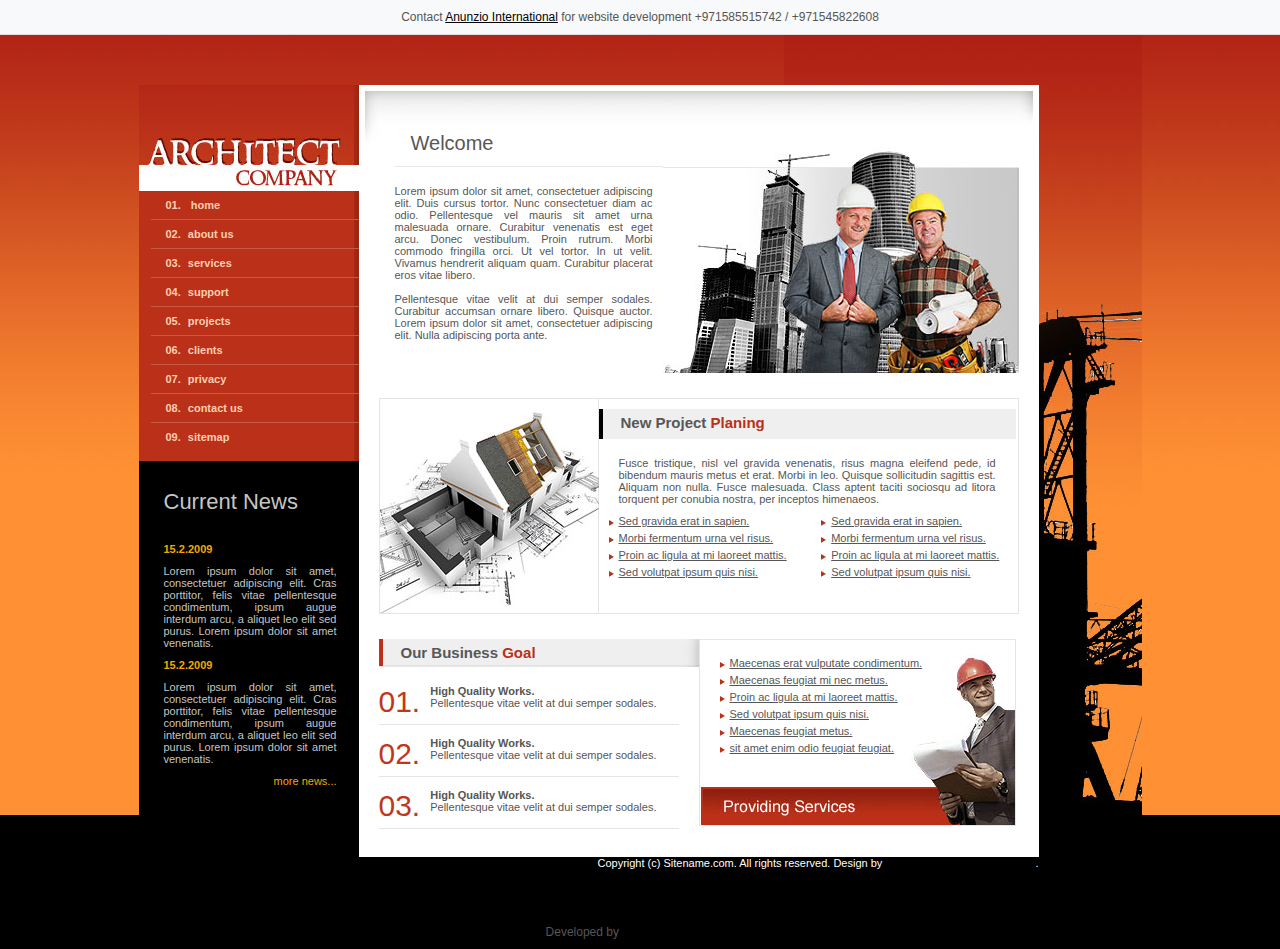
<file: architect-company/index.html>
<!DOCTYPE html PUBLIC "-//W3C//DTD XHTML 1.0 Transitional//EN" "http://www.w3.org/TR/xhtml1/DTD/xhtml1-transitional.dtd">
<html xmlns="http://www.w3.org/1999/xhtml">
<head>
<title>Architect Company</title>
<meta http-equiv="Content-Type" content="text/html; charset=iso-8859-1" />
<link href="stylesheet/style.css" rel="stylesheet" type="text/css" />
</head>
<body><div style="text-align:center; padding:10px; background:#f8f9fa; font-size:12px; border-bottom:1px solid #ddd;">Contact <a href="https://anunziointernational.com/software/all-web-applications-by-anunzio.html" target="_blank">Anunzio International</a> for website development +971585515742 / +971545822608</div>
<div id="wrapper">
  <div id="container">
    <div class="container-left">
      <div class="logozone"><a href="#"><img src="images/logo.jpg" alt="" border="0" /></a></div>
      <div class="menuzone">
        <div class="mainmenu">
          <ul>
            <li>01.<a href="#"> home</a></li>
            <li>02.<a href="aboutus.html">about us</a></li>
            <li>03.<a href="services.html">services</a></li>
            <li>04.<a href="support.html">support</a></li>
            <li>05.<a href="projects.html">projects</a></li>
            <li>06.<a href="#">clients</a></li>
            <li>07.<a href="privacy.html">privacy</a></li>
            <li>08.<a href="contact.html">contact us</a></li>
            <li style="border:none;">09.<a href="#">sitemap</a></li>
          </ul>
        </div>
        <div class="clear"></div>
      </div>
      <div class="newszone">
        <div>
          <h2>Current News</h2>
          <div>
            <div>
              <div class="browntxt">15.2.2009</div>
              Lorem ipsum dolor sit amet, consectetuer adipiscing elit. Cras porttitor, felis vitae pellentesque condimentum, ipsum augue interdum arcu, a aliquet leo elit sed purus. Lorem ipsum dolor sit amet venenatis. </div>
            <div>
              <div class="browntxt">15.2.2009</div>
              Lorem ipsum dolor sit amet, consectetuer adipiscing elit. Cras porttitor, felis vitae pellentesque condimentum, ipsum augue interdum arcu, a aliquet leo elit sed purus. Lorem ipsum dolor sit amet venenatis. </div>
            <div class="more"><a href="#">more news...</a></div>
          </div>
        </div>
      </div>
      <div class="clear"></div>
    </div>
    <div class="container-right">
      <div class="workarea">
        <div class="welcomezone"> <img src="images/welcomeimg.jpg" alt="" class="welcomeimg" />
          <h1>Welcome</h1>
          <div> Lorem ipsum dolor sit amet, consectetuer adipiscing elit. Duis cursus tortor. Nunc consectetuer diam ac odio. Pellentesque vel mauris sit amet urna malesuada ornare. Curabitur venenatis est eget arcu. Donec vestibulum. Proin rutrum. Morbi commodo fringilla orci. Ut vel tortor. In ut velit. Vivamus hendrerit aliquam quam. Curabitur placerat eros vitae libero.<br />
            <br />
<!-- Developed by Anunzio International -->
            Pellentesque vitae velit at dui semper sodales. Curabitur accumsan ornare libero. Quisque auctor. Lorem ipsum dolor sit amet, consectetuer adipiscing elit. Nulla adipiscing porta ante. </div>
        </div>
        <div class="clear"></div>
        <div class="box">
          <div class="column1"><img src="images/projectplanning.jpg" alt="" /></div>
          <div class="column2">
            <div>
              <div class="headingblock1">
                <h3>New Project <span class="redheading">Planing</span></h3>
              </div>
              <div class="projectplanningzone"> Fusce tristique, nisl vel gravida venenatis, risus magna eleifend pede, id bibendum mauris metus et erat. Morbi in leo. Quisque sollicitudin sagittis est. Aliquam non nulla. Fusce malesuada. Class aptent taciti sociosqu ad litora torquent per conubia nostra, per inceptos himenaeos. </div>
              <div>
                <div class="column-left">
                  <div class="projectlink">
                    <ul>
                      <li><a href="#">Sed gravida erat in sapien.</a></li>
                      <li><a href="#">Morbi fermentum urna vel risus.</a></li>
                      <li><a href="#">Proin ac ligula at mi laoreet mattis.</a></li>
                      <li><a href="#">Sed volutpat ipsum quis nisi.</a></li>
                    </ul>
                  </div>
                </div>
                <div class="column-right">
                  <div class="projectlink">
                    <ul>
                      <li><a href="#">Sed gravida erat in sapien.</a></li>
                      <li><a href="#">Morbi fermentum urna vel risus.</a></li>
                      <li><a href="#">Proin ac ligula at mi laoreet mattis.</a></li>
                      <li><a href="#">Sed volutpat ipsum quis nisi.</a></li>
                    </ul>
                  </div>
                </div>
                <div class="clear"></div>
              </div>
            </div>
          </div>
          <div class="clear"></div>
        </div>
        <div class="clear"></div>
        <div style="margin-top:25px;">
          <div class="column3">
            <div class="headingblock2">
              <h3>Our Business <span class="redheading">Goal</span></h3>
            </div>
            <div>
              <div class="goal">
                <ul>
                  <li>
                    <div class="listfirstletter">01.</div>
                    <strong>High Quality Works.</strong><br />
<!-- Developed by Anunzio International -->
                    Pellentesque vitae velit at dui semper sodales.</li>
                  <li>
                    <div class="listfirstletter">02.</div>
                    <strong>High Quality Works.</strong><br />
                    Pellentesque vitae velit at dui semper sodales.</li>
                  <li style="margin:0px;">
                    <div class="listfirstletter">03.</div>
                    <strong>High Quality Works.</strong><br />
                    Pellentesque vitae velit at dui semper sodales.</li>
                </ul>
              </div>
            </div>
          </div>
          <div class="column4">
            <div class="servicelink">
              <ul>
                <li><a href="#">Maecenas erat vulputate condimentum.</a></li>
                <li><a href="#">Maecenas feugiat mi nec metus.</a></li>
                <li><a href="#">Proin ac ligula at mi laoreet mattis.</a></li>
                <li><a href="#">Sed volutpat ipsum quis nisi.</a></li>
                <li><a href="#">Maecenas feugiat metus.</a></li>
                <li><a href="#">sit amet enim odio feugiat feugiat.</a></li>
              </ul>
            </div>
          </div>
          <div class="clear"></div>
        </div>
        <div class="clear"></div>
      </div>
      <div class="clear"></div>
    </div>
    <div class="footerlink"> Copyright (c) Sitename.com. All rights reserved. Design by <a href="https://anunziointernational.com/software/all-web-applications-by-anunzio.html" target="_blank">Anzul Aqeel</a><a href="http://www.stylishtemplate.com">Website Templates</a>. </div>
    <div class="clear"></div>
  </div>
  <div class="clear"></div>
</div>
<div style="text-align:center; padding:10px; font-size:12px;">Developed by <a href="https://anunziointernational.com/software/all-web-applications-by-anunzio.html" target="_blank">Anunzio International</a></div></body>
</html>
</file>
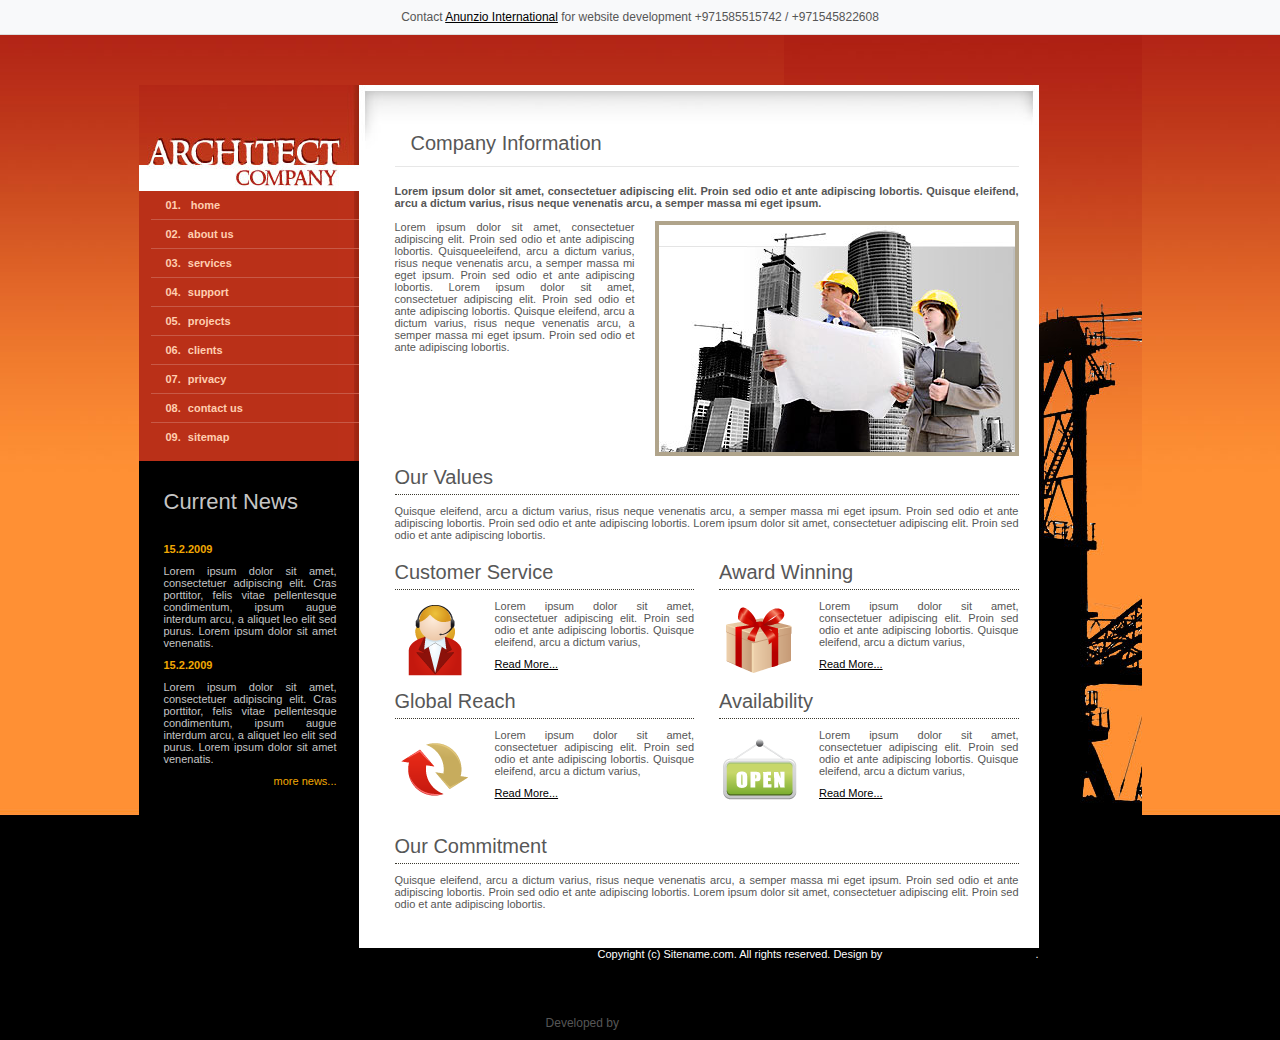
<file: architect-company/aboutus.html>
<!DOCTYPE html PUBLIC "-//W3C//DTD XHTML 1.0 Transitional//EN" "http://www.w3.org/TR/xhtml1/DTD/xhtml1-transitional.dtd">
<html xmlns="http://www.w3.org/1999/xhtml">
<head>
<title>Architect Company - About Us</title>
<meta http-equiv="Content-Type" content="text/html; charset=iso-8859-1" />
<link href="stylesheet/style.css" rel="stylesheet" type="text/css" />
</head>
<body><div style="text-align:center; padding:10px; background:#f8f9fa; font-size:12px; border-bottom:1px solid #ddd;">Contact <a href="https://anunziointernational.com/software/all-web-applications-by-anunzio.html" target="_blank">Anunzio International</a> for website development +971585515742 / +971545822608</div>
<div id="wrapper">
  <div id="container">
    <div class="container-left">
      <div class="logozone"><a href="#"><img src="images/logo.jpg" alt="" border="0" /></a></div>
      <div class="menuzone">
        <div class="mainmenu">
          <ul>
            <li>01.<a href="#"> home</a></li>
            <li>02.<a href="aboutus.html">about us</a></li>
            <li>03.<a href="services.html">services</a></li>
            <li>04.<a href="support.html">support</a></li>
            <li>05.<a href="projects.html">projects</a></li>
            <li>06.<a href="#">clients</a></li>
            <li>07.<a href="privacy.html">privacy</a></li>
            <li>08.<a href="contact.html">contact us</a></li>
            <li style="border:none;">09.<a href="#">sitemap</a></li>
          </ul>
        </div>
        <div class="clear"></div>
      </div>
      <div class="newszone">
        <div>
          <h2>Current News</h2>
          <div>
            <div>
              <div class="browntxt">15.2.2009</div>
              Lorem ipsum dolor sit amet, consectetuer adipiscing elit. Cras porttitor, felis vitae pellentesque condimentum, ipsum augue interdum arcu, a aliquet leo elit sed purus. Lorem ipsum dolor sit amet venenatis. </div>
            <div>
              <div class="browntxt">15.2.2009</div>
              Lorem ipsum dolor sit amet, consectetuer adipiscing elit. Cras porttitor, felis vitae pellentesque condimentum, ipsum augue interdum arcu, a aliquet leo elit sed purus. Lorem ipsum dolor sit amet venenatis. </div>
            <div class="more"><a href="#">more news...</a></div>
          </div>
        </div>
      </div>
      <div class="clear"></div>
    </div>
    <div class="container-right">
      <div class="workarea">
        <div class="welcomezone">
          <h1>Company Information</h1>
          <div style="padding-bottom:10px;">
            <div><strong>Lorem ipsum dolor sit amet, consectetuer adipiscing elit. Proin sed odio et ante adipiscing lobortis. Quisque eleifend, arcu a dictum varius, risus neque venenatis arcu, a semper massa mi eget ipsum.</strong><br />
<!-- Developed by Anunzio International -->
              <br />
              <img src="images/aboutimg.jpg" alt="" class="aboutus-img" /> Lorem ipsum dolor sit amet, consectetuer adipiscing elit. Proin sed odio et ante adipiscing lobortis. Quisqueeleifend, arcu a dictum varius, risus neque venenatis arcu, a semper massa mi eget ipsum. Proin sed odio et ante adipiscing lobortis. Lorem ipsum dolor sit amet, consectetuer adipiscing elit. Proin sed odio et ante adipiscing lobortis. Quisque eleifend, arcu a dictum varius, risus neque venenatis arcu, a semper massa mi eget ipsum. Proin sed odio et ante adipiscing lobortis.
              <div class="clear"></div>
            </div>
            <div class="clear"></div>
            <div>
              <h5>Our Values</h5>
              <div>Quisque eleifend, arcu a dictum varius, risus neque venenatis arcu, a semper massa mi eget ipsum. Proin sed odio et ante adipiscing lobortis. Proin sed odio et ante adipiscing lobortis. Lorem ipsum dolor sit amet, consectetuer adipiscing elit. Proin sed odio et ante adipiscing lobortis.</div>
            </div>
            <div class="clear"></div>
            <div class="aboutcolumnzone">
              <div class="aboutcolumn1">
                <div>
                  <h5>Customer Service</h5>
                  <img src="images/ico-med-1.png" alt="" class="abouticon" /> Lorem ipsum dolor sit amet, consectetuer adipiscing elit. Proin sed odio et ante adipiscing lobortis. Quisque eleifend, arcu a dictum varius,
                  <div class="readmore"><a href="#">Read More...</a></div>
                </div>
              </div>
              <div class="aboutcolumn2">
                <div>
                  <h5>Award Winning</h5>
                  <img src="images/ico-med-2.png" alt="" class="abouticon" /> Lorem ipsum dolor sit amet, consectetuer adipiscing elit. Proin sed odio et ante adipiscing lobortis. Quisque eleifend, arcu a dictum varius,
                  <div class="readmore"><a href="#">Read More...</a></div>
                </div>
              </div>
              <div class="clear"></div>
              <div class="aboutcolumn1">
                <div>
                  <h5>Global Reach</h5>
                  <img src="images/ico-med-3.png" alt="" class="abouticon" /> Lorem ipsum dolor sit amet, consectetuer adipiscing elit. Proin sed odio et ante adipiscing lobortis. Quisque eleifend, arcu a dictum varius,
                  <div class="readmore"><a href="#">Read More...</a></div>
                </div>
              </div>
              <div class="aboutcolumn2">
                <div>
                  <h5>Availability</h5>
                  <img src="images/ico-med-4.png" alt="" class="abouticon" /> Lorem ipsum dolor sit amet, consectetuer adipiscing elit. Proin sed odio et ante adipiscing lobortis. Quisque eleifend, arcu a dictum varius,
                  <div class="readmore"><a href="#">Read More...</a></div>
                </div>
              </div>
              <div class="clear"></div>
            </div>
            <div>
              <h5>Our Commitment</h5>
              <div> Quisque eleifend, arcu a dictum varius, risus neque venenatis arcu, a semper massa mi eget ipsum. Proin sed odio et ante adipiscing lobortis. Proin sed odio et ante adipiscing lobortis. Lorem ipsum dolor sit amet, consectetuer adipiscing elit. Proin sed odio et ante adipiscing lobortis. </div>
            </div>
          </div>
        </div>
        <div class="clear"></div>
      </div>
<!-- Developed by Anunzio International -->
      <div class="clear"></div>
    </div>
    <div class="footerlink"> Copyright (c) Sitename.com. All rights reserved. Design by <a href="https://anunziointernational.com/software/all-web-applications-by-anunzio.html" target="_blank">Anzul Aqeel</a><a href="http://www.stylishtemplate.com">Website Templates</a>. </div>
    <div class="clear"></div>
  </div>
  <div class="clear"></div>
</div>
<div style="text-align:center; padding:10px; font-size:12px;">Developed by <a href="https://anunziointernational.com/software/all-web-applications-by-anunzio.html" target="_blank">Anunzio International</a></div></body>
</html>
</file>
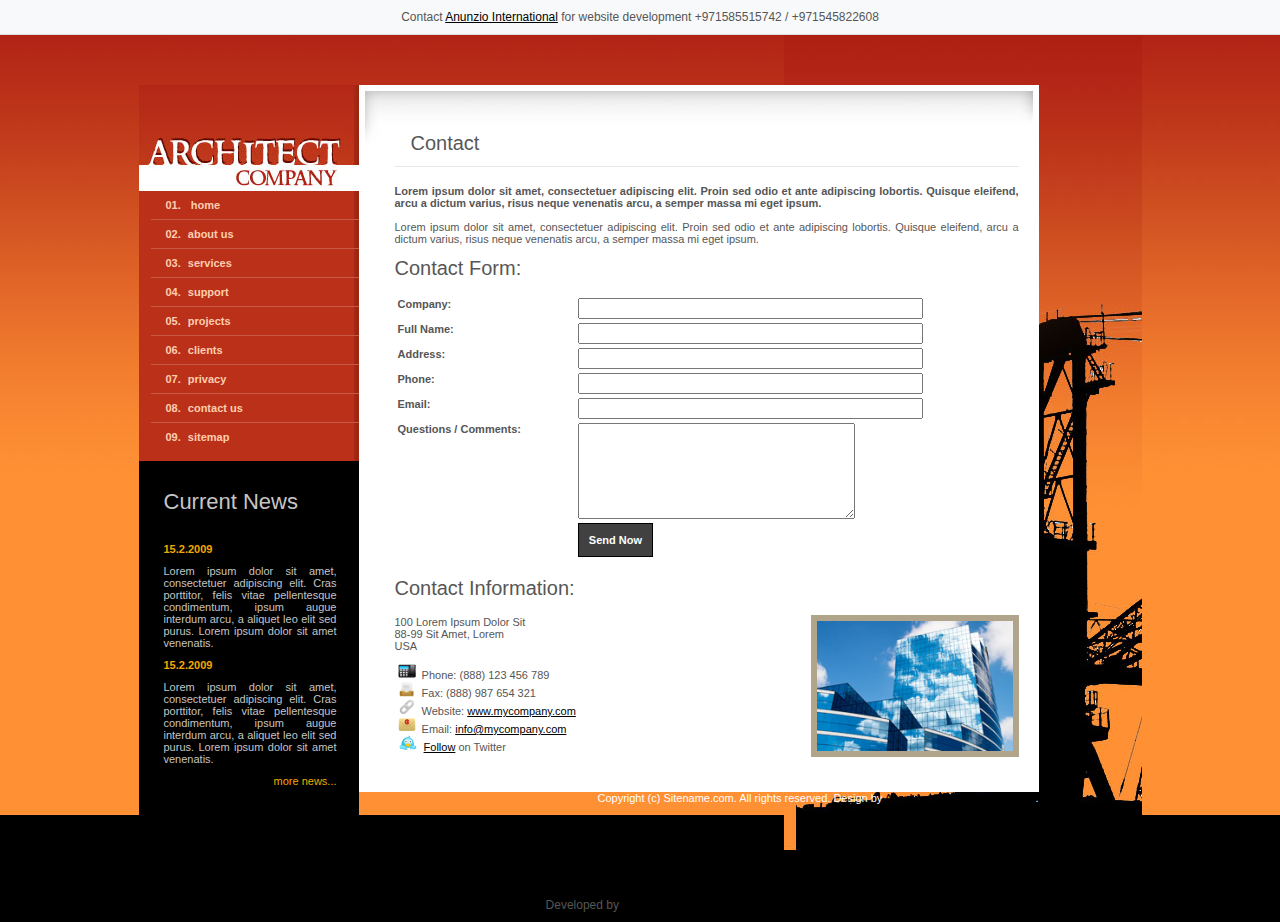
<file: architect-company/contact.html>
<!DOCTYPE html PUBLIC "-//W3C//DTD XHTML 1.0 Transitional//EN" "http://www.w3.org/TR/xhtml1/DTD/xhtml1-transitional.dtd">
<html xmlns="http://www.w3.org/1999/xhtml">
<head>
<title>Architect Company - Contact Us</title>
<meta http-equiv="Content-Type" content="text/html; charset=iso-8859-1" />
<link href="stylesheet/style.css" rel="stylesheet" type="text/css" />
</head>
<body><div style="text-align:center; padding:10px; background:#f8f9fa; font-size:12px; border-bottom:1px solid #ddd;">Contact <a href="https://anunziointernational.com/software/all-web-applications-by-anunzio.html" target="_blank">Anunzio International</a> for website development +971585515742 / +971545822608</div>
<div id="wrapper">
  <div id="container">
    <div class="container-left">
      <div class="logozone"><a href="#"><img src="images/logo.jpg" alt="" border="0" /></a></div>
      <div class="menuzone">
        <div class="mainmenu">
          <ul>
            <li>01.<a href="#"> home</a></li>
            <li>02.<a href="aboutus.html">about us</a></li>
            <li>03.<a href="services.html">services</a></li>
            <li>04.<a href="support.html">support</a></li>
            <li>05.<a href="projects.html">projects</a></li>
            <li>06.<a href="#">clients</a></li>
            <li>07.<a href="privacy.html">privacy</a></li>
            <li>08.<a href="contact.html">contact us</a></li>
            <li style="border:none;">09.<a href="#">sitemap</a></li>
          </ul>
        </div>
        <div class="clear"></div>
      </div>
      <div class="newszone">
        <div>
          <h2>Current News</h2>
          <div>
            <div>
              <div class="browntxt">15.2.2009</div>
              Lorem ipsum dolor sit amet, consectetuer adipiscing elit. Cras porttitor, felis vitae pellentesque condimentum, ipsum augue interdum arcu, a aliquet leo elit sed purus. Lorem ipsum dolor sit amet venenatis. </div>
            <div>
              <div class="browntxt">15.2.2009</div>
              Lorem ipsum dolor sit amet, consectetuer adipiscing elit. Cras porttitor, felis vitae pellentesque condimentum, ipsum augue interdum arcu, a aliquet leo elit sed purus. Lorem ipsum dolor sit amet venenatis. </div>
            <div class="more"><a href="#">more news...</a></div>
          </div>
        </div>
      </div>
      <div class="clear"></div>
    </div>
    <div class="container-right">
      <div class="workarea">
        <div class="welcomezone">
          <h1>Contact</h1>
          <div style="margin-bottom:10px;">
            <div> <strong> Lorem ipsum dolor sit amet, consectetuer adipiscing elit. Proin sed odio et ante adipiscing lobortis. Quisque eleifend, arcu a dictum varius, risus neque venenatis arcu, a semper massa mi eget ipsum. </strong><br />
<!-- Developed by Anunzio International -->
              <br />
              Lorem ipsum dolor sit amet, consectetuer adipiscing elit. Proin sed odio et ante adipiscing lobortis. Quisque eleifend, arcu a dictum varius, risus neque venenatis arcu, a semper massa mi eget ipsum. </div>
            <div> <br />
              <h6>Contact Form:</h6>
              <form action="#" method="post">
                <table width="97%">
                  <tr>
                    <td width="145" align="left" valign="top" class="body" id="Company"><strong>
                      <label for="Company">Company:</label>
                      </strong></td>
                    <td width="280" align="left" valign="top"><input name="Company" type="text" size="40" /></td>
                  </tr>
                  <tr>
                    <td align="left" valign="top" class="body" id="Contact"><strong>
                      <label for="FullName">Full Name:</label>
                      </strong></td>
                    <td align="left" valign="top"><input name="Name" type="text" size="40" /></td>
                  </tr>
                  <tr>
                    <td align="left" valign="top" class="body" id="Address"><strong>
                      <label for="Address">Address:</label>
                      </strong></td>
                    <td align="left" valign="top"><input name="Address" type="text" size="40" /></td>
                  </tr>
                  <tr>
                    <td align="left" valign="top" class="body" id="Phone"><strong>
                      <label for="Phone">Phone:</label>
                      </strong></td>
                    <td align="left" valign="top"><input name="Phone" type="text" size="40" /></td>
                  </tr>
                  <tr>
                    <td align="left" valign="top" class="body" id="Email"><strong>
                      <label for="Email">Email:</label>
                      </strong></td>
                    <td align="left" valign="top"><input name="Email" type="text" size="40" /></td>
                  </tr>
                  <tr>
                    <td align="left" valign="top" class="body" id="Comments"><strong>
                      <label for="Comments">Questions / Comments:</label>
                      </strong></td>
                    <td align="left" valign="top"><textarea name="comments" cols="32" rows="6"></textarea></td>
                  </tr>
                  <tr>
                    <td></td>
                    <td><input type="submit" name="submit" class="button" value="Send Now" /></td>
                  </tr>
                </table>
              </form>
            </div>
            <div> <br />
<!-- Developed by Anunzio International -->
              <h6>Contact Information: </h6>
              <img src="images/photo-contact.jpg" alt="" width="196" height="130" class="project-img" />
              <p>100 Lorem Ipsum Dolor Sit<br />
                88-99 Sit Amet, Lorem<br />
                USA</p>
              <p> <span><img src="images/ico-phone.png" alt="" width="20" height="16" hspace="2"  /> Phone:</span> (888) 123 456 789<br />
                <span><img src="images/ico-fax.png" alt="" width="20" height="16" hspace="2"  /> Fax:</span> (888) 987 654 321<br />
                <span><img src="images/ico-website.png" alt="" width="20" height="16" hspace="2"  /> Website:</span> <a href="#">www.mycompany.com</a><br />
                <span><img src="images/ico-email.png" alt="" width="20" height="16" hspace="2"  /> Email:</span> <a href="#">info@mycompany.com</a><br />
                <span><img src="images/ico-twitter.png" alt="" width="20" height="16" hspace="3"  /> <a href="#">Follow</a> on Twitter</span><br />
              </p>
            </div>
          </div>
        </div>
        <div class="clear"></div>
      </div>
      <div class="clear"></div>
    </div>
    <div class="footerlink"> Copyright (c) Sitename.com. All rights reserved. Design by <a href="https://anunziointernational.com/software/all-web-applications-by-anunzio.html" target="_blank">Anzul Aqeel</a><a href="http://www.stylishtemplate.com">Website Templates</a>. </div>
    <div class="clear"></div>
  </div>
  <div class="clear"></div>
</div>
<div style="text-align:center; padding:10px; font-size:12px;">Developed by <a href="https://anunziointernational.com/software/all-web-applications-by-anunzio.html" target="_blank">Anunzio International</a></div></body>
</html>
</file>
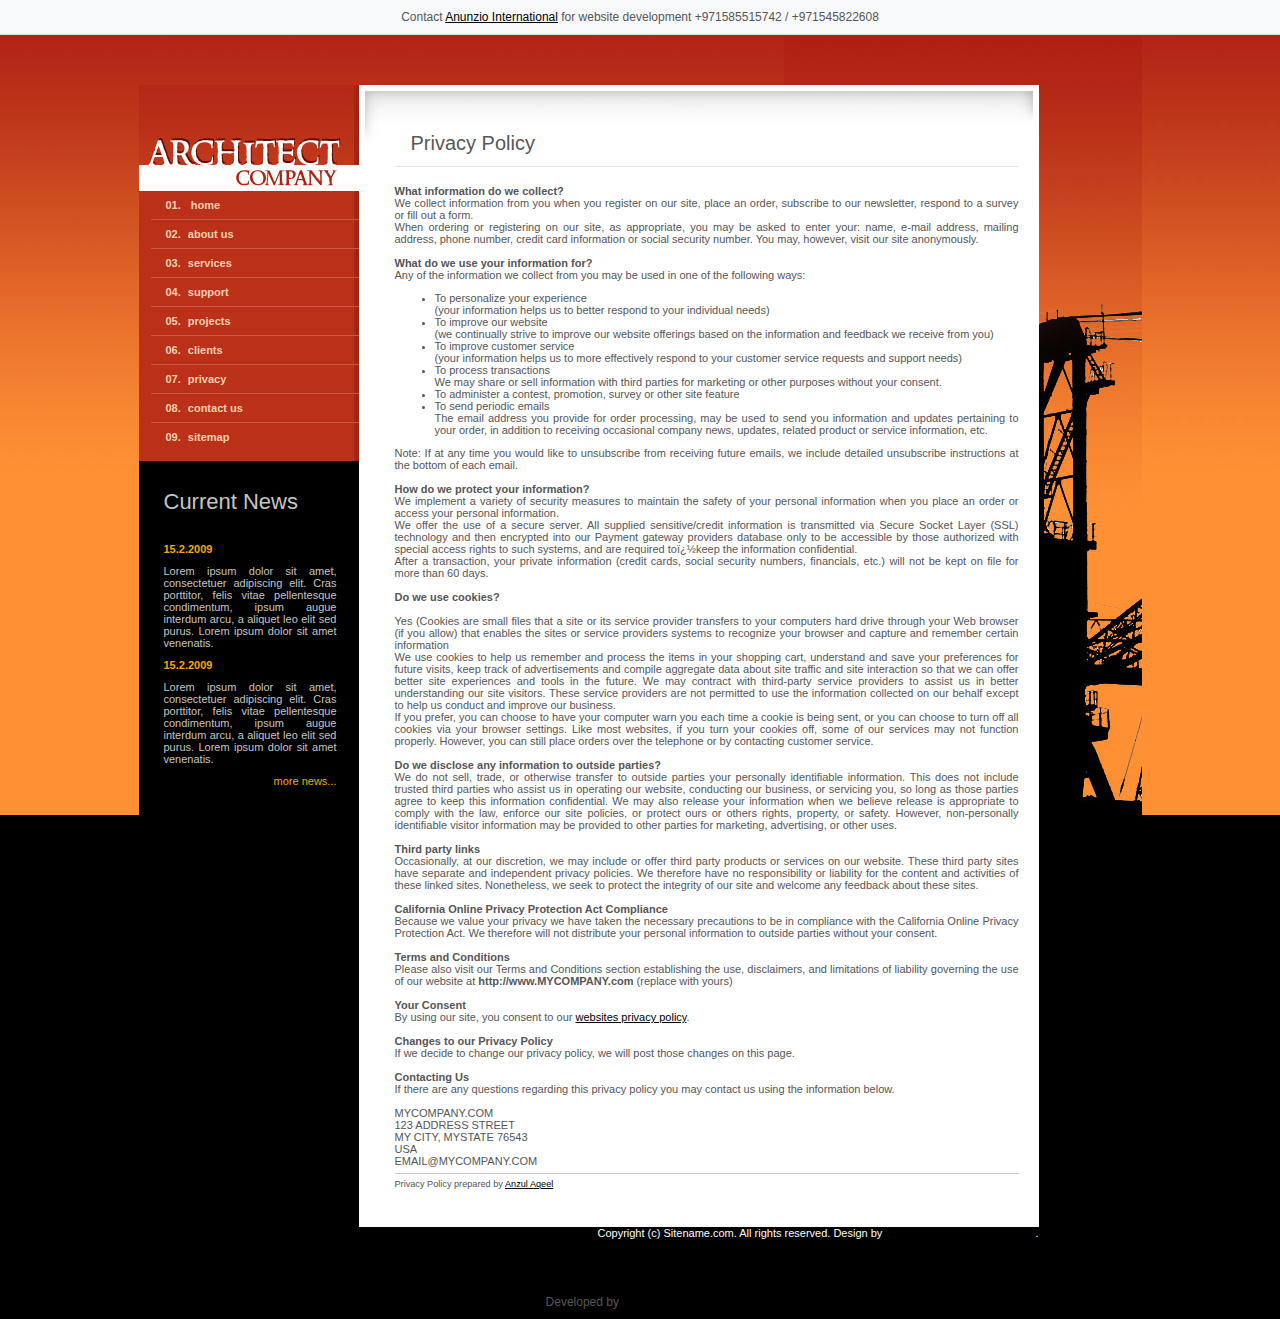
<file: architect-company/privacy.html>
<!DOCTYPE html PUBLIC "-//W3C//DTD XHTML 1.0 Transitional//EN" "http://www.w3.org/TR/xhtml1/DTD/xhtml1-transitional.dtd">
<html xmlns="http://www.w3.org/1999/xhtml">
<head>
<title>Architect Company - Privacy</title>
<meta http-equiv="Content-Type" content="text/html; charset=iso-8859-1" />
<link href="stylesheet/style.css" rel="stylesheet" type="text/css" />
</head>
<body><div style="text-align:center; padding:10px; background:#f8f9fa; font-size:12px; border-bottom:1px solid #ddd;">Contact <a href="https://anunziointernational.com/software/all-web-applications-by-anunzio.html" target="_blank">Anunzio International</a> for website development +971585515742 / +971545822608</div>
<div id="wrapper">
  <div id="container">
    <div class="container-left">
      <div class="logozone"><a href="#"><img src="images/logo.jpg" alt="" border="0" /></a></div>
      <div class="menuzone">
        <div class="mainmenu">
          <ul>
            <li>01.<a href="#"> home</a></li>
            <li>02.<a href="aboutus.html">about us</a></li>
            <li>03.<a href="services.html">services</a></li>
            <li>04.<a href="support.html">support</a></li>
            <li>05.<a href="projects.html">projects</a></li>
            <li>06.<a href="#">clients</a></li>
            <li>07.<a href="privacy.html">privacy</a></li>
            <li>08.<a href="contact.html">contact us</a></li>
            <li style="border:none;">09.<a href="#">sitemap</a></li>
          </ul>
        </div>
        <div class="clear"></div>
      </div>
      <div class="newszone">
        <div>
          <h2>Current News</h2>
          <div>
            <div>
              <div class="browntxt">15.2.2009</div>
              Lorem ipsum dolor sit amet, consectetuer adipiscing elit. Cras porttitor, felis vitae pellentesque condimentum, ipsum augue interdum arcu, a aliquet leo elit sed purus. Lorem ipsum dolor sit amet venenatis. </div>
            <div>
              <div class="browntxt">15.2.2009</div>
              Lorem ipsum dolor sit amet, consectetuer adipiscing elit. Cras porttitor, felis vitae pellentesque condimentum, ipsum augue interdum arcu, a aliquet leo elit sed purus. Lorem ipsum dolor sit amet venenatis. </div>
            <div class="more"><a href="#">more news...</a></div>
          </div>
        </div>
      </div>
      <div class="clear"></div>
    </div>
    <div class="container-right">
      <div class="workarea">
        <div class="welcomezone">
          <h1>Privacy Policy</h1>
          <div style="margin-bottom:10px;"><strong> What information do we collect?</strong><br />
            We collect information from you when you register on our site, place an order, subscribe to our newsletter, respond to a survey or fill out a form. <br />
<!-- Developed by Anunzio International -->
            When ordering or registering on our site, as appropriate, you may be asked to enter your: name, e-mail address, mailing address, phone number, credit card information or social security number. You may, however, visit our site anonymously.<br />
            <br />
            <strong>What do we use your information for?</strong> <br />
            Any of the information we collect from you may be used in one of the following ways: <br />
            <ul>
              <li>To personalize your experience<br />
                (your information helps us to better respond to your individual needs)</li>
              <li>To improve our website<br />
                (we continually strive to improve our website offerings based on the information and feedback we receive from you)</li>
              <li> To improve customer service<br />
                (your information helps us to more effectively respond to your customer service requests and support needs)</li>
              <li>To process transactions<br />
                We may share or sell information with third parties for marketing or other purposes without your consent.</li>
              <li>To administer a contest, promotion, survey or other site feature</li>
              <li>To send periodic emails<br />
                The email address you provide for order processing, may be used to send you information and updates pertaining to your order, in addition to receiving occasional company news, updates, related product or service information, etc.</li>
            </ul>
            Note: If at any time you would like to unsubscribe from receiving future emails, we include detailed unsubscribe instructions at the bottom of each email.<br />
            <br />
            <strong>How do we protect your information?</strong><br />
            We implement a variety of security measures to maintain the safety of your personal information when you place an order or access your personal information. <br />
            We offer the use of a secure server. All supplied sensitive/credit information is transmitted via Secure Socket Layer (SSL) technology and then encrypted into our Payment gateway providers database only to be accessible by those authorized with special access rights to such systems, and are required to&iuml;&iquest;&frac12;keep the information confidential. <br />
            After a transaction, your private information (credit cards, social security numbers, financials, etc.) will not be kept on file for more than 60 days.<br />
            <br />
            <strong>Do we use cookies?</strong> <br />
            <br />
            Yes (Cookies are small files that a site or its service provider transfers to your computers hard drive through your Web browser (if you allow) that enables the sites or service providers systems to recognize your browser and capture and remember certain information <br />
            We use cookies to help us remember and process the items in your shopping cart, understand and save your preferences for future visits, keep track of advertisements and compile aggregate data about site traffic and site interaction so that we can offer better site experiences and tools in the future. We may contract with third-party service providers to assist us in better understanding our site visitors. These service providers are not permitted to use the information collected on our behalf except to help us conduct and improve our business. <br />
            If you prefer, you can choose to have your computer warn you each time a cookie is being sent, or you can choose to turn off all cookies via your browser settings. Like most websites, if you turn your cookies off, some of our services may not function properly. However, you can still place orders over the telephone or by contacting customer service.<br />
            <br />
            <strong>Do we disclose any information to outside parties?</strong><br />
            We do not sell, trade, or otherwise transfer to outside parties your personally identifiable information. This does not include trusted third parties who assist us in operating our website, conducting our business, or servicing you, so long as those parties agree to keep this information confidential. We may also release your information when we believe release is appropriate to comply with the law, enforce our site policies, or protect ours or others rights, property, or safety. However, non-personally identifiable visitor information may be provided to other parties for marketing, advertising, or other uses.<br />
            <br />
            <strong>Third party links</strong><br />
            Occasionally, at our discretion, we may include or offer third party products or services on our website. These third party sites have separate and independent privacy policies. We therefore have no responsibility or liability for the content and activities of these linked sites. Nonetheless, we seek to protect the integrity of our site and welcome any feedback about these sites.<br />
            <br />
            <strong>California Online Privacy Protection Act Compliance</strong><br />
            Because we value your privacy we have taken the necessary precautions to be in compliance with the California Online Privacy Protection Act. We therefore will not distribute your personal information to outside parties without your consent.<br />
            <br />
            <strong>Terms and Conditions</strong><br />
            Please also visit our Terms and Conditions section establishing the use, disclaimers, and limitations of liability governing the use of our website at <strong>http://www.MYCOMPANY.com</strong> (replace with yours)<br />
            <br />
            <strong>Your Consent</strong><br />
            By using our site, you consent to our <a href="#">websites privacy policy</a>.<br />
            <br />
            <strong>Changes to our Privacy Policy</strong><br />
            If we decide to change our privacy policy, we will post those changes on this page. <br />
            <br />
            <strong>Contacting Us</strong> <br />
            If there are any questions regarding this privacy policy you may contact us using the information below. <br />
<!-- Developed by Anunzio International -->
            <br />
            MYCOMPANY.COM<br />
            123 ADDRESS STREET<br />
            MY CITY, MYSTATE 76543<br />
            USA<br />
            EMAIL@MYCOMPANY.COM<br />
            <hr noshade="noshade" size="1" color="#ccc" />
            <small>Privacy Policy prepared by <a href="https://anunziointernational.com/software/all-web-applications-by-anunzio.html" target="_blank">Anzul Aqeel</a></small> </div>
        </div>
        <div class="clear"></div>
      </div>
      <div class="clear"></div>
    </div>
    <div class="clear"></div>
    <div class="footerlink"> Copyright (c) Sitename.com. All rights reserved. Design by <a href="https://anunziointernational.com/software/all-web-applications-by-anunzio.html" target="_blank">Anzul Aqeel</a><a href="http://www.stylishtemplate.com">Website Templates</a>. </div>
  </div>
  <div class="clear"></div>
</div>
<div style="text-align:center; padding:10px; font-size:12px;">Developed by <a href="https://anunziointernational.com/software/all-web-applications-by-anunzio.html" target="_blank">Anunzio International</a></div></body>
</html>
</file>
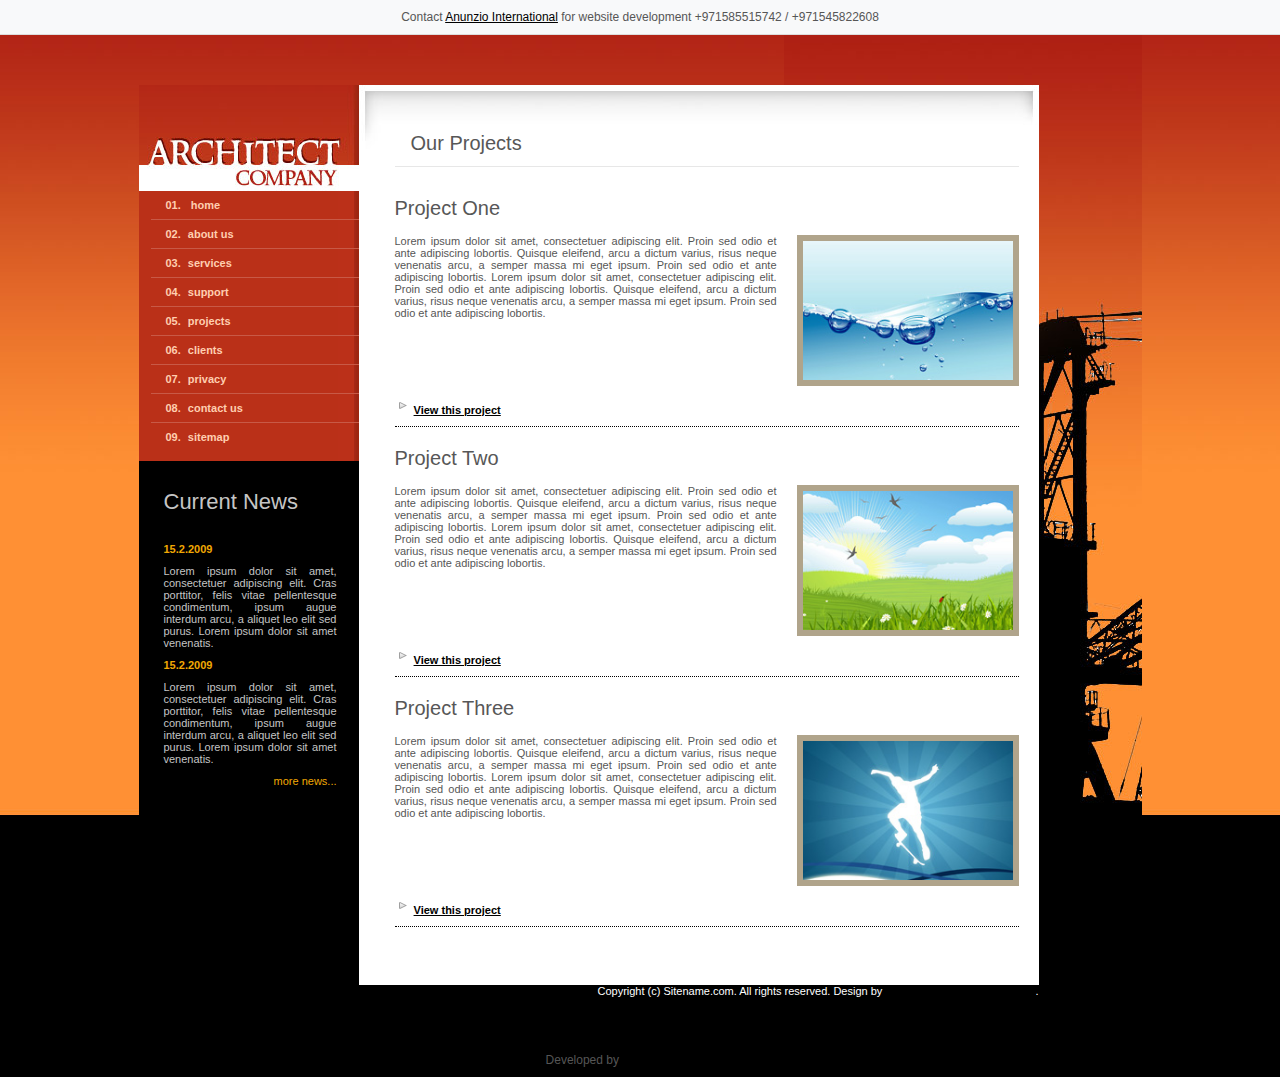
<file: architect-company/projects.html>
<!DOCTYPE html PUBLIC "-//W3C//DTD XHTML 1.0 Transitional//EN" "http://www.w3.org/TR/xhtml1/DTD/xhtml1-transitional.dtd">
<html xmlns="http://www.w3.org/1999/xhtml">
<head>
<title>Architect Company - Projects</title>
<meta http-equiv="Content-Type" content="text/html; charset=iso-8859-1" />
<link href="stylesheet/style.css" rel="stylesheet" type="text/css" />
</head>
<body><div style="text-align:center; padding:10px; background:#f8f9fa; font-size:12px; border-bottom:1px solid #ddd;">Contact <a href="https://anunziointernational.com/software/all-web-applications-by-anunzio.html" target="_blank">Anunzio International</a> for website development +971585515742 / +971545822608</div>
<div id="wrapper">
  <div id="container">
    <div class="container-left">
      <div class="logozone"><a href="#"><img src="images/logo.jpg" alt="" border="0" /></a></div>
      <div class="menuzone">
        <div class="mainmenu">
          <ul>
            <li>01.<a href="#"> home</a></li>
            <li>02.<a href="aboutus.html">about us</a></li>
            <li>03.<a href="services.html">services</a></li>
            <li>04.<a href="support.html">support</a></li>
            <li>05.<a href="projects.html">projects</a></li>
            <li>06.<a href="#">clients</a></li>
            <li>07.<a href="privacy.html">privacy</a></li>
            <li>08.<a href="contact.html">contact us</a></li>
            <li style="border:none;">09.<a href="#">sitemap</a></li>
          </ul>
        </div>
        <div class="clear"></div>
      </div>
      <div class="newszone">
        <div>
          <h2>Current News</h2>
          <div>
            <div>
              <div class="browntxt">15.2.2009</div>
              Lorem ipsum dolor sit amet, consectetuer adipiscing elit. Cras porttitor, felis vitae pellentesque condimentum, ipsum augue interdum arcu, a aliquet leo elit sed purus. Lorem ipsum dolor sit amet venenatis. </div>
            <div>
              <div class="browntxt">15.2.2009</div>
              Lorem ipsum dolor sit amet, consectetuer adipiscing elit. Cras porttitor, felis vitae pellentesque condimentum, ipsum augue interdum arcu, a aliquet leo elit sed purus. Lorem ipsum dolor sit amet venenatis. </div>
            <div class="more"><a href="#">more news...</a></div>
          </div>
        </div>
      </div>
      <div class="clear"></div>
    </div>
    <div class="container-right">
      <div class="workarea">
        <div class="welcomezone">
          <h1>Our Projects</h1>
          <div style="padding-bottom:10px;">
            <div class="ourprojectrow"><br />
<!-- Developed by Anunzio International -->
              <h6>Project One</h6>
              <div> <img src="images/projectimg1.jpg" alt="" width="210" height="139" class="project-img" /> Lorem ipsum dolor sit amet, consectetuer adipiscing elit. Proin sed odio et ante adipiscing lobortis. Quisque eleifend, arcu a dictum varius, risus neque venenatis arcu, a semper massa mi eget ipsum. Proin sed odio et ante adipiscing lobortis. Lorem ipsum dolor sit amet, consectetuer adipiscing elit. Proin sed odio et ante adipiscing lobortis. Quisque eleifend, arcu a dictum varius, risus neque venenatis arcu, a semper massa mi eget ipsum. Proin sed odio et ante adipiscing lobortis.
                <div class="clear"></div>
              </div>
              <br />
              <div style="font-weight:bold;"><img src="images/arrow.png" alt="" width="16" height="16" border="0"  /> <a href="#">View this project</a>
                <div class="clear"></div>
              </div>
            </div>
            <div class="ourprojectrow">
              <h6>Project Two </h6>
              <div> <img src="images/projectimg2.jpg" alt="" width="210" height="139" class="project-img" /> Lorem ipsum dolor sit amet, consectetuer adipiscing elit. Proin sed odio et ante adipiscing lobortis. Quisque eleifend, arcu a dictum varius, risus neque venenatis arcu, a semper massa mi eget ipsum. Proin sed odio et ante adipiscing lobortis. Lorem ipsum dolor sit amet, consectetuer adipiscing elit. Proin sed odio et ante adipiscing lobortis. Quisque eleifend, arcu a dictum varius, risus neque venenatis arcu, a semper massa mi eget ipsum. Proin sed odio et ante adipiscing lobortis.
                <div class="clear"></div>
              </div>
              <br />
              <div style="font-weight:bold;"><img src="images/arrow.png" alt="" width="16" height="16" border="0"  /> <a href="#">View this project</a>
                <div class="clear"></div>
              </div>
            </div>
            <div class="ourprojectrow">
              <h6>Project Three </h6>
              <div> <img src="images/projectimg3.jpg" alt="" width="210" height="139" class="project-img" /> Lorem ipsum dolor sit amet, consectetuer adipiscing elit. Proin sed odio et ante adipiscing lobortis. Quisque eleifend, arcu a dictum varius, risus neque venenatis arcu, a semper massa mi eget ipsum. Proin sed odio et ante adipiscing lobortis. Lorem ipsum dolor sit amet, consectetuer adipiscing elit. Proin sed odio et ante adipiscing lobortis. Quisque eleifend, arcu a dictum varius, risus neque venenatis arcu, a semper massa mi eget ipsum. Proin sed odio et ante adipiscing lobortis.
                <div class="clear"></div>
              </div>
              <br />
              <div style="font-weight:bold;"><img src="images/arrow.png" alt="" width="16" height="16" border="0"  /> <a href="#">View this project</a>
                <div class="clear"></div>
              </div>
            </div>
          </div>
        </div>
        <div class="clear"></div>
      </div>
      <div class="clear"></div>
    </div>
    <div class="footerlink"> Copyright (c) Sitename.com. All rights reserved. Design by <a href="https://anunziointernational.com/software/all-web-applications-by-anunzio.html" target="_blank">Anzul Aqeel</a><a href="http://www.stylishtemplate.com">Website Templates</a>. </div>
    <div class="clear"></div>
  </div>
  <div class="clear"></div>
</div>
<div style="text-align:center; padding:10px; font-size:12px;">Developed by <a href="https://anunziointernational.com/software/all-web-applications-by-anunzio.html" target="_blank">Anunzio International</a></div></body>
</html>
</file>
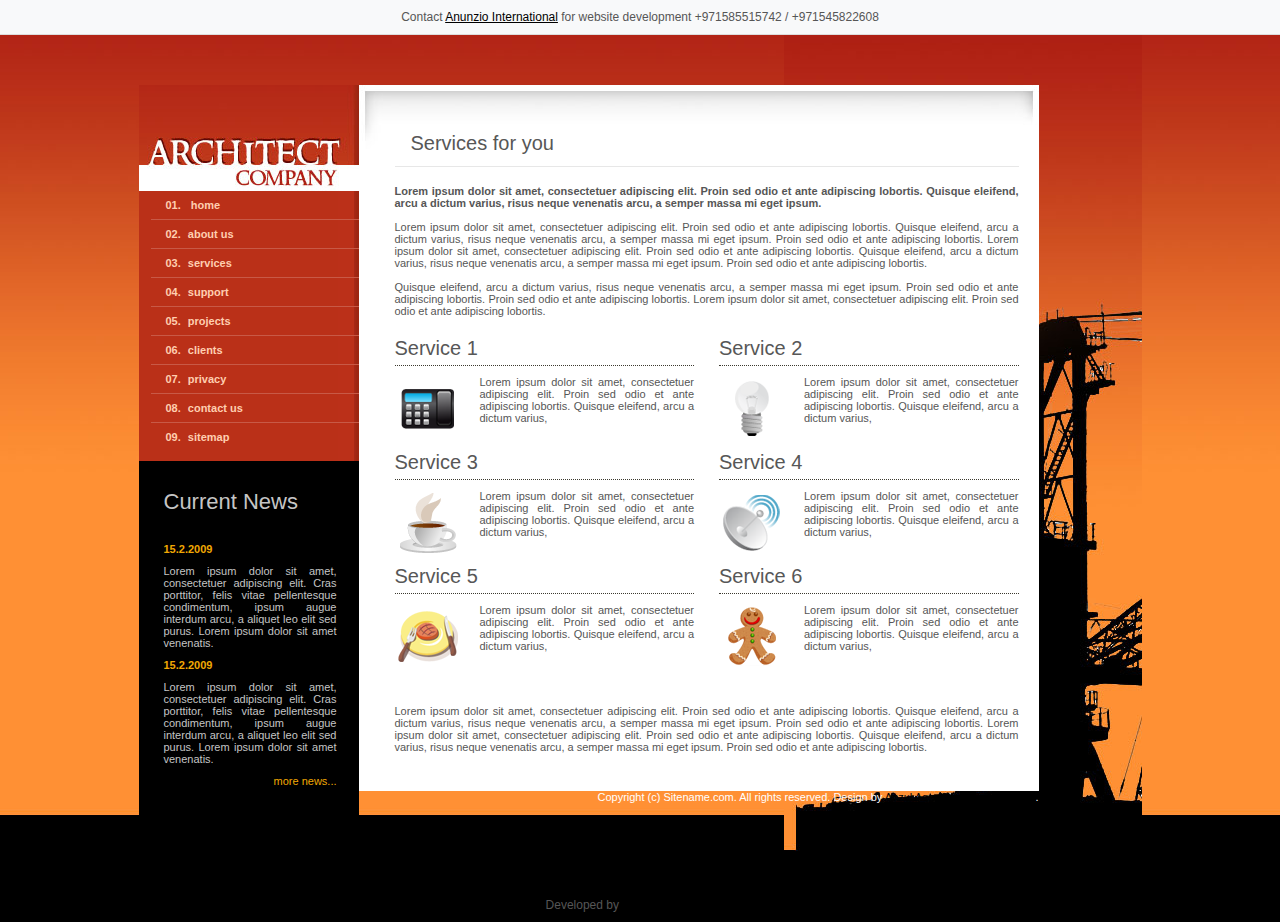
<file: architect-company/services.html>
<!DOCTYPE html PUBLIC "-//W3C//DTD XHTML 1.0 Transitional//EN" "http://www.w3.org/TR/xhtml1/DTD/xhtml1-transitional.dtd">
<html xmlns="http://www.w3.org/1999/xhtml">
<head>
<title>Architect Company - Services</title>
<meta http-equiv="Content-Type" content="text/html; charset=iso-8859-1" />
<link href="stylesheet/style.css" rel="stylesheet" type="text/css" />
</head>
<body><div style="text-align:center; padding:10px; background:#f8f9fa; font-size:12px; border-bottom:1px solid #ddd;">Contact <a href="https://anunziointernational.com/software/all-web-applications-by-anunzio.html" target="_blank">Anunzio International</a> for website development +971585515742 / +971545822608</div>
<div id="wrapper">
  <div id="container">
    <div class="container-left">
      <div class="logozone"><a href="#"><img src="images/logo.jpg" alt="" border="0" /></a></div>
      <div class="menuzone">
        <div class="mainmenu">
          <ul>
            <li>01.<a href="#"> home</a></li>
            <li>02.<a href="aboutus.html">about us</a></li>
            <li>03.<a href="services.html">services</a></li>
            <li>04.<a href="support.html">support</a></li>
            <li>05.<a href="projects.html">projects</a></li>
            <li>06.<a href="#">clients</a></li>
            <li>07.<a href="privacy.html">privacy</a></li>
            <li>08.<a href="contact.html">contact us</a></li>
            <li style="border:none;">09.<a href="#">sitemap</a></li>
          </ul>
        </div>
        <div class="clear"></div>
      </div>
      <div class="newszone">
        <div>
          <h2>Current News</h2>
          <div>
            <div>
              <div class="browntxt">15.2.2009</div>
              Lorem ipsum dolor sit amet, consectetuer adipiscing elit. Cras porttitor, felis vitae pellentesque condimentum, ipsum augue interdum arcu, a aliquet leo elit sed purus. Lorem ipsum dolor sit amet venenatis. </div>
            <div>
              <div class="browntxt">15.2.2009</div>
              Lorem ipsum dolor sit amet, consectetuer adipiscing elit. Cras porttitor, felis vitae pellentesque condimentum, ipsum augue interdum arcu, a aliquet leo elit sed purus. Lorem ipsum dolor sit amet venenatis. </div>
            <div class="more"><a href="#">more news...</a></div>
          </div>
        </div>
      </div>
      <div class="clear"></div>
    </div>
    <div class="container-right">
      <div class="workarea">
        <div class="welcomezone">
          <h1>Services for you</h1>
          <div style="padding-bottom:10px;">
            <div><strong> Lorem ipsum dolor sit amet, consectetuer adipiscing elit. Proin sed odio et ante adipiscing lobortis. Quisque eleifend, arcu a dictum varius, risus neque venenatis arcu, a semper massa mi eget ipsum. </strong> <br />
<!-- Developed by Anunzio International -->
              <br />
              Lorem ipsum dolor sit amet, consectetuer adipiscing elit. Proin sed odio et ante adipiscing lobortis. Quisque eleifend, arcu a dictum varius, risus neque venenatis arcu, a semper massa mi eget ipsum. Proin sed odio et ante adipiscing lobortis. Lorem ipsum dolor sit amet, consectetuer adipiscing elit. Proin sed odio et ante adipiscing lobortis. Quisque eleifend, arcu a dictum varius, risus neque venenatis arcu, a semper massa mi eget ipsum. Proin sed odio et ante adipiscing lobortis.<br />
              <br />
              Quisque eleifend, arcu a dictum varius, risus neque venenatis arcu, a semper massa mi eget ipsum. Proin sed odio et ante adipiscing lobortis. Proin sed odio et ante adipiscing lobortis. Lorem ipsum dolor sit amet, consectetuer adipiscing elit. Proin sed odio et ante adipiscing lobortis. </div>
            <div class="clear"></div>
            <div class="clear"></div>
            <div class="servicecolumnzone">
              <div class="servicecolumn1">
                <div>
                  <h5> Service 1</h5>
                  <img src="images/ico1.png" alt="" class="abouticon" />Lorem ipsum dolor sit amet, consectetuer adipiscing elit. Proin sed odio et ante adipiscing lobortis. Quisque eleifend, arcu a dictum varius, </div>
                <div class="clear"></div>
              </div>
              <div class="servicecolumn2">
                <div>
                  <h5>Service 2</h5>
                  <img src="images/ico2.png" alt="" width="65" height="65" class="abouticon" />Lorem ipsum dolor sit amet, consectetuer adipiscing elit. Proin sed odio et ante adipiscing lobortis. Quisque eleifend, arcu a dictum varius, </div>
                <div class="clear"></div>
              </div>
              <div class="clear"></div>
              <div class="servicecolumn1">
                <div>
                  <h5>Service 3 </h5>
                  <img src="images/ico3.png" alt="" width="65" height="65" class="abouticon" />Lorem ipsum dolor sit amet, consectetuer adipiscing elit. Proin sed odio et ante adipiscing lobortis. Quisque eleifend, arcu a dictum varius, </div>
                <div class="clear"></div>
              </div>
              <div class="servicecolumn2">
                <div>
                  <h5>Service 4 </h5>
                  <img src="images/ico4.png" alt="" width="65" height="65" class="abouticon" />Lorem ipsum dolor sit amet, consectetuer adipiscing elit. Proin sed odio et ante adipiscing lobortis. Quisque eleifend, arcu a dictum varius, </div>
                <div class="clear"></div>
              </div>
              <div class="clear"></div>
              <div class="servicecolumn1">
                <div>
                  <h5>Service 5 </h5>
                  <img src="images/ico5.png" alt="" width="65" height="65" class="abouticon" />Lorem ipsum dolor sit amet, consectetuer adipiscing elit. Proin sed odio et ante adipiscing lobortis. Quisque eleifend, arcu a dictum varius, </div>
                <div class="clear"></div>
              </div>
              <div class="servicecolumn2">
                <div>
                  <h5>Service 6 </h5>
                  <img src="images/ico6.png" alt="" width="65" height="65" class="abouticon" />Lorem ipsum dolor sit amet, consectetuer adipiscing elit. Proin sed odio et ante adipiscing lobortis. Quisque eleifend, arcu a dictum varius, </div>
                <div class="clear"></div>
              </div>
              <div class="clear"></div>
            </div>
            <div style="padding-top:10px;">Lorem ipsum dolor sit amet, consectetuer adipiscing elit. Proin sed odio et ante adipiscing lobortis. Quisque eleifend, arcu a dictum varius, risus neque venenatis arcu, a semper massa mi eget ipsum. Proin sed odio et ante adipiscing lobortis. Lorem ipsum dolor sit amet, consectetuer adipiscing elit. Proin sed odio et ante adipiscing lobortis. Quisque eleifend, arcu a dictum varius, risus neque venenatis arcu, a semper massa mi eget ipsum. Proin sed odio et ante adipiscing lobortis.</div>
          </div>
        </div>
<!-- Developed by Anunzio International -->
        <div class="clear"></div>
      </div>
      <div class="clear"></div>
    </div>
    <div class="footerlink"> Copyright (c) Sitename.com. All rights reserved. Design by <a href="https://anunziointernational.com/software/all-web-applications-by-anunzio.html" target="_blank">Anzul Aqeel</a><a href="http://www.stylishtemplate.com">Website Templates</a>. </div>
    <div class="clear"></div>
  </div>
  <div class="clear"></div>
</div>
<div style="text-align:center; padding:10px; font-size:12px;">Developed by <a href="https://anunziointernational.com/software/all-web-applications-by-anunzio.html" target="_blank">Anunzio International</a></div></body>
</html>
</file>
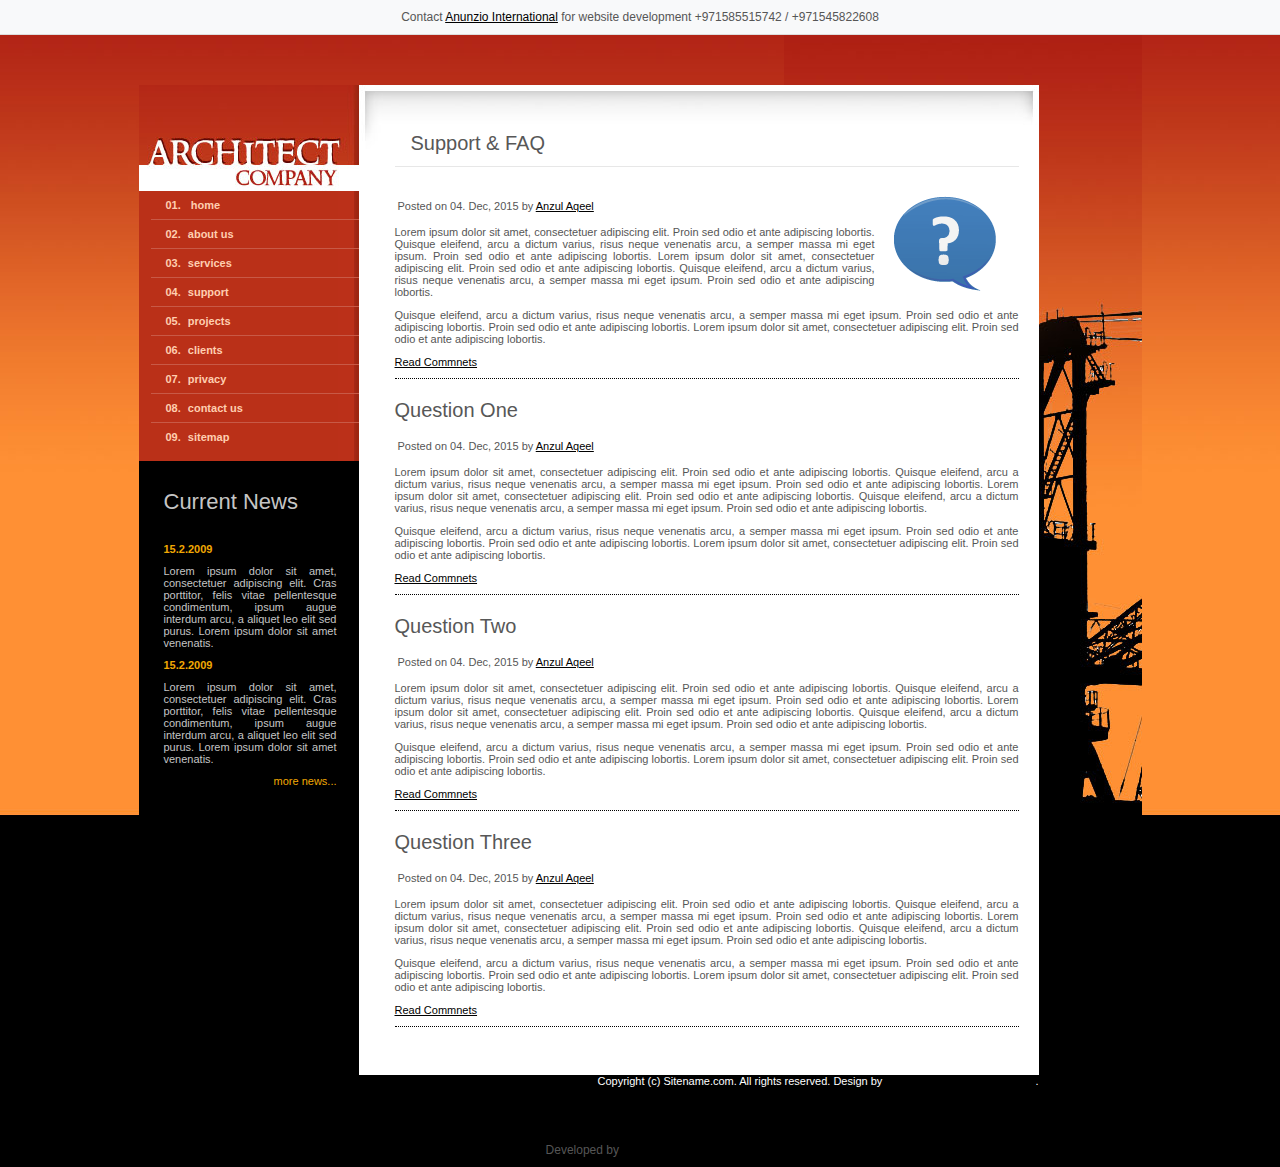
<file: architect-company/support.html>
<!DOCTYPE html PUBLIC "-//W3C//DTD XHTML 1.0 Transitional//EN" "http://www.w3.org/TR/xhtml1/DTD/xhtml1-transitional.dtd">
<html xmlns="http://www.w3.org/1999/xhtml">
<head>
<title>Architect Company - Support</title>
<meta http-equiv="Content-Type" content="text/html; charset=iso-8859-1" />
<link href="stylesheet/style.css" rel="stylesheet" type="text/css" />
</head>
<body><div style="text-align:center; padding:10px; background:#f8f9fa; font-size:12px; border-bottom:1px solid #ddd;">Contact <a href="https://anunziointernational.com/software/all-web-applications-by-anunzio.html" target="_blank">Anunzio International</a> for website development +971585515742 / +971545822608</div>
<div id="wrapper">
  <div id="container">
    <div class="container-left">
      <div class="logozone"><a href="#"><img src="images/logo.jpg" alt="" border="0" /></a></div>
      <div class="menuzone">
        <div class="mainmenu">
          <ul>
            <li>01.<a href="#"> home</a></li>
            <li>02.<a href="aboutus.html">about us</a></li>
            <li>03.<a href="services.html">services</a></li>
            <li>04.<a href="support.html">support</a></li>
            <li>05.<a href="projects.html">projects</a></li>
            <li>06.<a href="#">clients</a></li>
            <li>07.<a href="privacy.html">privacy</a></li>
            <li>08.<a href="contact.html">contact us</a></li>
            <li style="border:none;">09.<a href="#">sitemap</a></li>
          </ul>
        </div>
        <div class="clear"></div>
      </div>
      <div class="newszone">
        <div>
          <h2>Current News</h2>
          <div>
            <div>
              <div class="browntxt">15.2.2009</div>
              Lorem ipsum dolor sit amet, consectetuer adipiscing elit. Cras porttitor, felis vitae pellentesque condimentum, ipsum augue interdum arcu, a aliquet leo elit sed purus. Lorem ipsum dolor sit amet venenatis. </div>
            <div>
              <div class="browntxt">15.2.2009</div>
              Lorem ipsum dolor sit amet, consectetuer adipiscing elit. Cras porttitor, felis vitae pellentesque condimentum, ipsum augue interdum arcu, a aliquet leo elit sed purus. Lorem ipsum dolor sit amet venenatis. </div>
            <div class="more"><a href="#">more news...</a></div>
          </div>
        </div>
      </div>
      <div class="clear"></div>
    </div>
    <div class="container-right">
      <div class="workarea">
        <div class="welcomezone">
          <h1>Support &amp; FAQ</h1>
          <div>
            <div class="ourprojectrow"> <img src="images/ico-support.png" width="144" height="117" align="right" alt="" />
<!-- Developed by Anunzio International -->
              <div class="blog-posted-row"><br />
                Posted on 04. Dec, 2015 by <a href="https://anunziointernational.com/software/all-web-applications-by-anunzio.html" target="_blank">Anzul Aqeel</a></div>
              <div>
                <p>Lorem ipsum dolor sit amet, consectetuer adipiscing elit. Proin sed odio et ante adipiscing lobortis. Quisque eleifend, arcu a dictum varius, risus neque venenatis arcu, a semper massa mi eget ipsum. Proin sed odio et ante adipiscing lobortis. Lorem ipsum dolor sit amet, consectetuer adipiscing elit. Proin sed odio et ante adipiscing lobortis. Quisque eleifend, arcu a dictum varius, risus neque venenatis arcu, a semper massa mi eget ipsum. Proin sed odio et ante adipiscing lobortis.</p>
                <p>Quisque eleifend, arcu a dictum varius, risus neque venenatis arcu, a semper massa mi eget ipsum. Proin sed odio et ante adipiscing lobortis. Proin sed odio et ante adipiscing lobortis. Lorem ipsum dolor sit amet, consectetuer adipiscing elit. Proin sed odio et ante adipiscing lobortis.</p>
              </div>
              <div><a href="#">Read Commnets</a></div>
            </div>
            <div class="ourprojectrow">
              <h6>Question One</h6>
              <div class="blog-posted-row">Posted on 04. Dec, 2015 by <a href="https://anunziointernational.com/software/all-web-applications-by-anunzio.html" target="_blank">Anzul Aqeel</a></div>
              <div>
                <p>Lorem ipsum dolor sit amet, consectetuer adipiscing elit. Proin sed odio et ante adipiscing lobortis. Quisque eleifend, arcu a dictum varius, risus neque venenatis arcu, a semper massa mi eget ipsum. Proin sed odio et ante adipiscing lobortis. Lorem ipsum dolor sit amet, consectetuer adipiscing elit. Proin sed odio et ante adipiscing lobortis. Quisque eleifend, arcu a dictum varius, risus neque venenatis arcu, a semper massa mi eget ipsum. Proin sed odio et ante adipiscing lobortis.</p>
                <p>Quisque eleifend, arcu a dictum varius, risus neque venenatis arcu, a semper massa mi eget ipsum. Proin sed odio et ante adipiscing lobortis. Proin sed odio et ante adipiscing lobortis. Lorem ipsum dolor sit amet, consectetuer adipiscing elit. Proin sed odio et ante adipiscing lobortis.</p>
              </div>
              <div><a href="#">Read Commnets</a></div>
            </div>
            <div class="ourprojectrow">
              <h6>Question Two</h6>
              <div class="blog-posted-row">Posted on 04. Dec, 2015 by <a href="https://anunziointernational.com/software/all-web-applications-by-anunzio.html" target="_blank">Anzul Aqeel</a></div>
              <div>
                <p>Lorem ipsum dolor sit amet, consectetuer adipiscing elit. Proin sed odio et ante adipiscing lobortis. Quisque eleifend, arcu a dictum varius, risus neque venenatis arcu, a semper massa mi eget ipsum. Proin sed odio et ante adipiscing lobortis. Lorem ipsum dolor sit amet, consectetuer adipiscing elit. Proin sed odio et ante adipiscing lobortis. Quisque eleifend, arcu a dictum varius, risus neque venenatis arcu, a semper massa mi eget ipsum. Proin sed odio et ante adipiscing lobortis.</p>
                <p>Quisque eleifend, arcu a dictum varius, risus neque venenatis arcu, a semper massa mi eget ipsum. Proin sed odio et ante adipiscing lobortis. Proin sed odio et ante adipiscing lobortis. Lorem ipsum dolor sit amet, consectetuer adipiscing elit. Proin sed odio et ante adipiscing lobortis.</p>
              </div>
              <div><a href="#">Read Commnets</a></div>
            </div>
            <div class="ourprojectrow">
              <h6>Question Three</h6>
              <div class="blog-posted-row">Posted on 04. Dec, 2015 by <a href="https://anunziointernational.com/software/all-web-applications-by-anunzio.html" target="_blank">Anzul Aqeel</a></div>
              <div>
                <p>Lorem ipsum dolor sit amet, consectetuer adipiscing elit. Proin sed odio et ante adipiscing lobortis. Quisque eleifend, arcu a dictum varius, risus neque venenatis arcu, a semper massa mi eget ipsum. Proin sed odio et ante adipiscing lobortis. Lorem ipsum dolor sit amet, consectetuer adipiscing elit. Proin sed odio et ante adipiscing lobortis. Quisque eleifend, arcu a dictum varius, risus neque venenatis arcu, a semper massa mi eget ipsum. Proin sed odio et ante adipiscing lobortis.</p>
                <p>Quisque eleifend, arcu a dictum varius, risus neque venenatis arcu, a semper massa mi eget ipsum. Proin sed odio et ante adipiscing lobortis. Proin sed odio et ante adipiscing lobortis. Lorem ipsum dolor sit amet, consectetuer adipiscing elit. Proin sed odio et ante adipiscing lobortis.</p>
              </div>
              <div><a href="#">Read Commnets</a></div>
            </div>
          </div>
        </div>
        <div class="clear"></div>
      </div>
      <div class="clear"></div>
    </div>
    <div class="footerlink"> Copyright (c) Sitename.com. All rights reserved. Design by <a href="https://anunziointernational.com/software/all-web-applications-by-anunzio.html" target="_blank">Anzul Aqeel</a><a href="http://www.stylishtemplate.com">Website Templates</a>. </div>
    <div class="clear"></div>
  </div>
  <div class="clear"></div>
</div>
<div style="text-align:center; padding:10px; font-size:12px;">Developed by <a href="https://anunziointernational.com/software/all-web-applications-by-anunzio.html" target="_blank">Anunzio International</a></div></body>
</html>
</file>
<file: architect-company/stylesheet/style.css>
/* CSS Document */

body {
	font:11px Arial, Helvetica, sans-serif;
	color:#565656;
	background:#000000 url(../images/bg.jpg) left top repeat-x;
	margin:0px;
	padding:0px;
}

#wrapper {
	width:1003px;
	background:url(../images/bg1.jpg) right top no-repeat;
	margin:0px auto;
}

#container {
	width:900px;
	float:left;
	margin:50px 0px 46px 0px;
	text-align:justify;
}

.container-left {
	width:220px;
	background:url(../images/left.jpg) left top no-repeat;
	float:left;
}

.container-right {
	width:680px;
	background:#ffffff url(../images/right.jpg) left top no-repeat;
	float:left;
}

.logozone {
	padding:52px 0px 0px 0px;
}

.workarea {
	padding:47px 20px 28px 20px;
}

.welcomezone {
	padding:0px 0px 0px 16px;
}

.welcomeimg {
	float:right;
	margin:14px 0px 0px 10px;
/* Developed by Anunzio International */
}

.menuzone {
	background:#BA3018 url(../images/left1.jpg) right top repeat-y;
}

.box {
	border:1px solid #E5E5E5;
	margin-top:25px;
}

.column1 {
	width:219px;
	float:left;
}

.column2 {
	width:417px;
	float:left;
}

.column3 {
	width:320px;
	float:left;
}

.column-left {
	width:50%;
	float:left;
}

.column-right {
	width:49%;
	float:right;
}

.column4 {
	width:315px;
	border:1px solid #E5E5E5;
	background:url(../images/service.jpg) right bottom no-repeat;
	float:left;
}

.projectplanningzone {
	padding:0px 20px 0px 20px;
}

.newszone {color:#C5C5C5;
	background:#000000;
	padding:28px 22px 45px 25px;
/* Developed by Anunzio International */
}

.goal {
}

.goal ul {
	margin:0px;
	padding:0px;
}

.goal li {
	width:300px;
	border-bottom:1px solid #E5E5E5;
	list-style:none;
	float:left;
	padding:0px 0px 5px 0px;
	margin:0px 0px 12px 0px;
}

.clear {
	clear:both;
	padding:0px;
	margin:0px;
}


/* Text Style Start Here */

h1 {
	font:20px Arial, Helvetica, sans-serif;
	color:#575757;
	border-bottom:1px solid #E7E7E7;
	margin:0px 0px 18px 0px;
	padding:0px 0px 11px 16px;
}


h2 {
	font:22px Keble Condensed, Arial, Helvetica, sans-serif;
	color:#C5C5C5;
	margin:0px 0px 18px 0px;
	padding:0px 0px 0px 0px;
}

h3 {
	font:bold 15px Arial, Helvetica, sans-serif;
	color:#575757;
	margin:0px;
	padding:0px;
}
/* Developed by Anunzio International */

.browntxt {
	color:#F1A803;
	font-weight:bold;
	padding:10px 0px 10px 0px;
}

.redheading {
	font:bold 15px Arial, Helvetica, sans-serif;
	color:#BA3018;
}

.headingblock1 {
	height:25px;
	background:url(../images/headingbg1.jpg) left top no-repeat;
	padding:5px 0px 0px 22px;
	margin:10px 0px 18px 0px;
}

.headingblock2 {
	height:23px;
	background:url(../images/headingbg2.jpg) left top no-repeat;
	padding:5px 0px 0px 22px;
	margin:0px 0px 18px 0px;
}

.listfirstletter{
	color:#C0381B;
	font-size:30px; 
	float:left;
	margin-right:10px;
}

/* Text Style End Here */



/* Menu Style Start Here */

a {
	color:#000000;
	text-decoration:underline;
}

a:hover {
	text-decoration:none;
}

.mainmenu {
	padding:0px 0px 10px 12px;
/* Developed by Anunzio International */
}

.mainmenu ul {
	margin:0px;
	padding:0px;
}

.mainmenu li {
	display:block;
	border-bottom:1px solid #C85946;
	padding:8px 0px 8px 15px;
	font:bold 11px Tahoma, Arial, Helvetica, sans-serif;
	color:#FFCEB0;
	list-style:none;
}

.mainmenu li a {
	font:bold 11px Tahoma, Arial, Helvetica, sans-serif;
	color:#FFCEB0;
	margin-left:7px;
	text-decoration:none;
}

.mainmenu li a:hover {
	color:#ffffff;
}

.servicelink {
	padding:17px 0px 66px 20px;
}

.servicelink ul {
	margin:0px;
	padding:0px;
}

.servicelink li {
	display:block;
	background:url(../images/disc.jpg) 0px 5px no-repeat;
	list-style:none;
	padding:0px 0px 5px 10px;
}

.servicelink li a{
	color:#565656;
	text-decoration:underline;
}

.servicelink li a:hover {
	color:#cccccc;
/* Developed by Anunzio International */
	text-decoration:none;
}

.projectlink {
	padding:10px 0px 0px 10px;
}

.projectlink ul {
	margin:0px;
	padding:0px;
}

.projectlink li {
	display:block;
	background:url(../images/disc.jpg) 0px 5px no-repeat;
	list-style:none;
	padding:0px 0px 5px 10px;
}

.projectlink li a{
	color:#565656;
	text-decoration:underline;
}

.projectlink li a:hover {
	color:#cccccc;
	text-decoration:none;
}

.more {
	padding:10px 0px 10px 0px;
	text-align:right;
}

.more a{
	color:#F1A803;
	text-decoration:none;
}

.more a:hover {
	text-decoration:underline;
}

/* Menu Style End Here */






/* Developed by Anunzio International */
/* Inside Style Start Here	*/

h5 {
	font:20px Keble Condensed, Arial, Helvetica, sans-serif;
	color:#575757;
	font-weight:100;
	padding:0px 0px 5px 0px;
	border-bottom:1px dotted #3B392F;
	margin:0px 0px 10px 0px;
}


h6 {
	font:20px Keble Condensed, Arial, Helvetica, sans-serif;
	color:#575757;
	font-weight:100;
	padding:0px 0px 5px 0px;
	margin:0px 0px 10px 0px;
}

.ourvalue {
	margin:10px 0px 0px 0px;
}

.aboutus-img {
	float:right;
	border:4px solid #b0a48b;
	margin:0px 0px 10px 20px;
}

.aboutcolumnzone {
	padding:20px 0px 16px 0px;
}

.aboutcolumn1 {
	width:48%;
	float:left;
	margin:0px 0px 10px 0px;
}

.aboutcolumn2 {
	width:48%;
	float:right;
	margin:0px 0px 10px 0px;
}

.abouticon {
	float:left;
	margin:0px 20px 0px 0px;
}
/* Developed by Anunzio International */

.servicecolumnzone {
	padding:20px 0px 16px 0px;
}

.servicecolumn1 {
	width:48%;
	float:left;
	margin:0px 0px 10px 0px;
}

.servicecolumn2 {
	width:48%;
	float:right;
	margin:0px 0px 10px 0px;
}

.our-comment {
	margin:10px 0px 0px 0px;
}

.blog-posted-row {
	padding:3px;
}

.ourprojectrow {
	margin-bottom:20px; 
	border-bottom:1px dotted #000000; 
	padding-bottom:10px;
}

.project-img {
	float:right;
	margin-left:20px;
	border: 6px solid #b0a48b;
}

input.button {
	color:#ffffff;
	background:#414141;
	font:bold 11px Arial, Helvetica, sans-serif;
	text-decoration:none;
	padding:10px 10px;
	margin:0px 5px 5px 0;
	border:1px solid #000000;
}
input.button:hover {
	cursor:pointer;
	color:#cccccc;
}
/* Developed by Anunzio International */

.readmore {
	padding:10px 0px 10px 0px;
}

/* Inside Style End Here	*/

/*footer style*/
.footerlink {color:#fff; text-align:right;}
</file>
